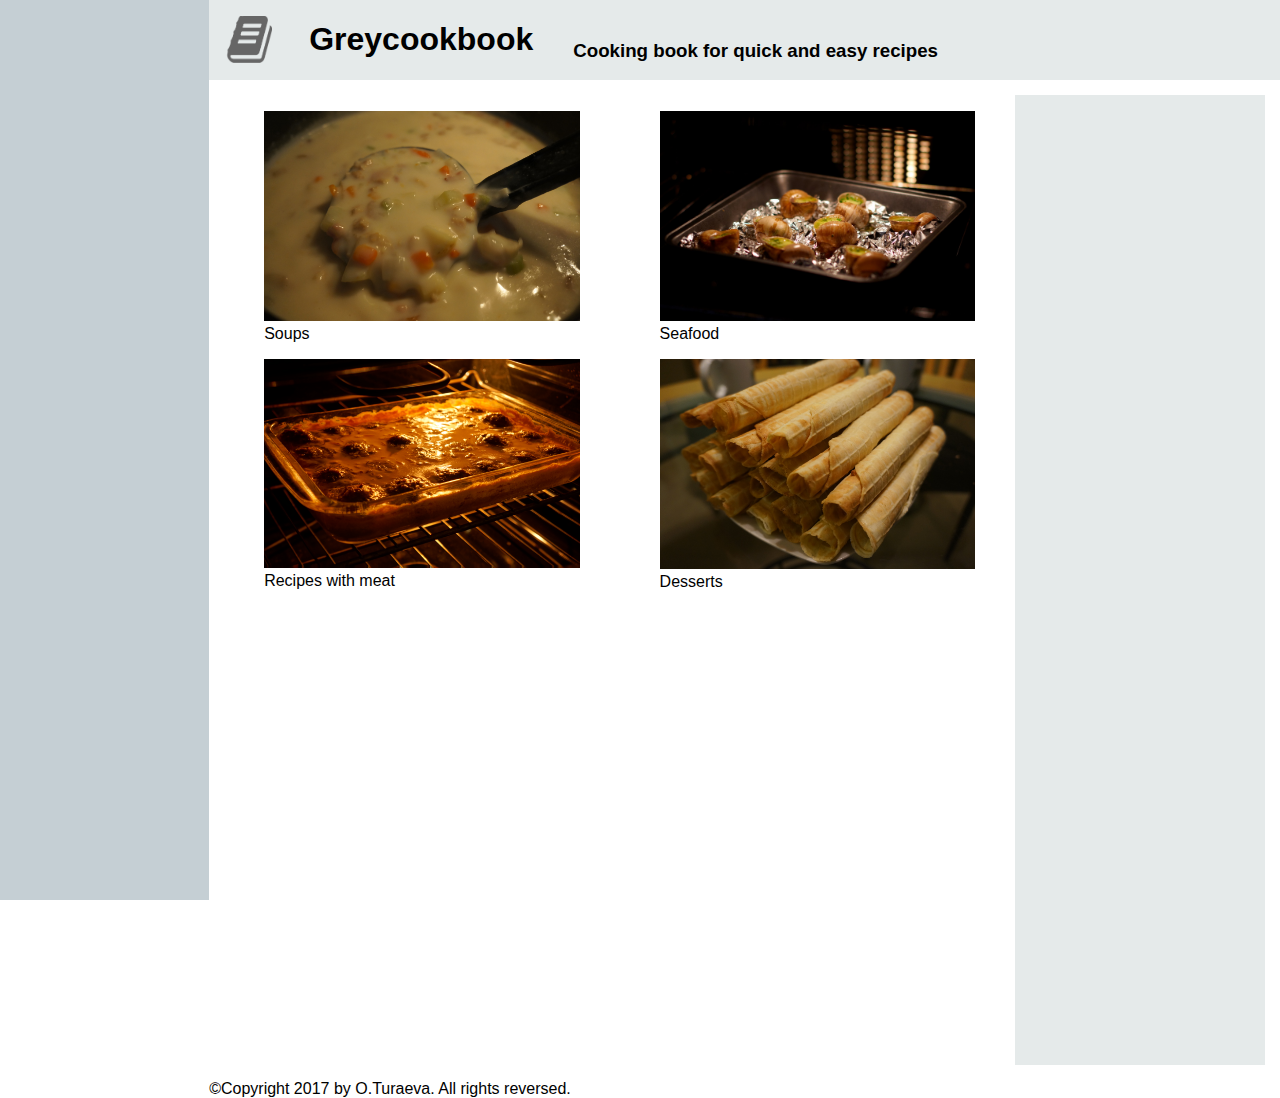
<file: index.html>
<!DOCTYPE html>
<html lang="en">
<head>
    <meta charset="utf-8">
    <meta name="viewport" content="width=device-width, initial-scale=1.0">
    <link href="css/default.css" rel="stylesheet" type="text/css">
    <link href="css/responsive.css" rel="stylesheet" type="text/css">
    <title>Greycookbook - cooking book</title>
</head>
<body>
    <nav id="drawer" class="dark_blue">
    </nav>
    <div class="container">
        <header class="header">
            <a id="menu">
                <img src="images/MainMenuIcon.png" alt="Cooking-book">
            </a>
            <h1>Greycookbook</h1>
            <h3>Cooking book for quick and easy recipes</h3>
        </header>
        <main class="container">
            <article class="categories" id="list1">
                <figure>
                    <img src="images/clam_chowder.jpg" alt="Soups">
                    <figcaption>Soups</figcaption>
                </figure>
                <figure><img src="images/meat_balls.jpg" alt="Recipes with meat">
                    <figcaption>Recipes with meat</figcaption>
                </figure>
            </article>
            <article class="categories" id="list2">
                <figure>
                    <img src="images/snails.jpg" alt="Seafood">
                    <figcaption>Seafood</figcaption>
                </figure>
                <figure><img src="images/dessert.jpg" alt="Desserts">
                    <figcaption>Desserts</figcaption>
                </figure>
            </article>
            <aside id="sidebar" class="light_blue">
            </aside>
        </main>
        <footer class="footer">©Copyright 2017 by O.Turaeva.  All rights reversed.</footer>
    </div>
    <script src="js/external.js"></script>
</body>
</html>
</file>
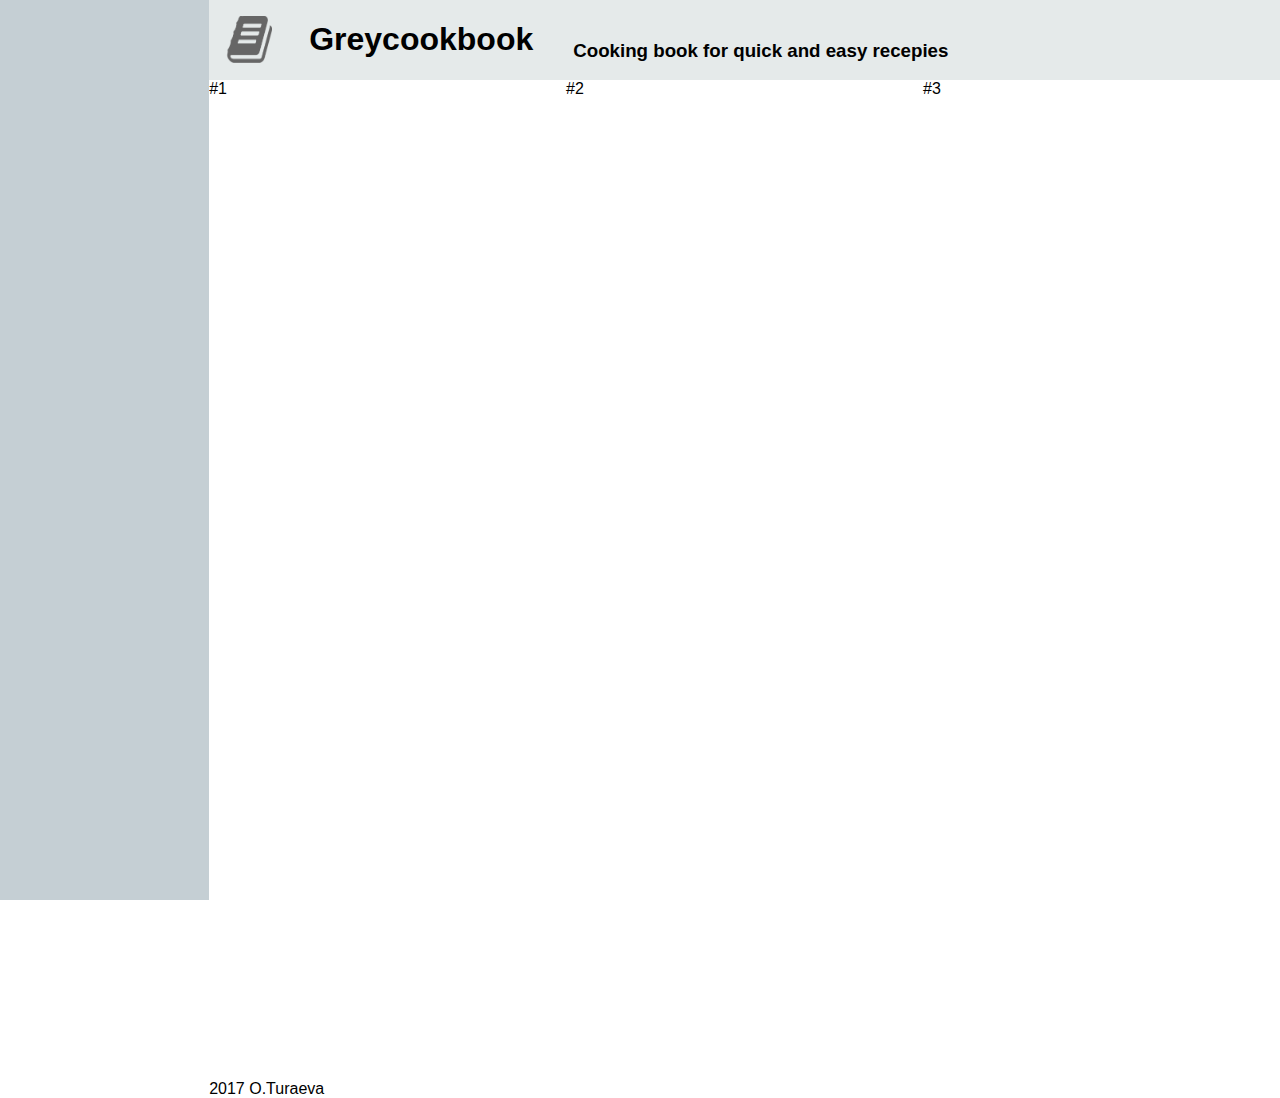
<file: off_canvas_pattern.html>
<!DOCTYPE html>
<html>
<head>
    <meta charset="utf-8">
    <meta name="viewport" content="width=device-width, initial-scale=1.0">
    <link href="default.css" rel="stylesheet" type="text/css">
    <link href="responsive.css" rel="stylesheet" type="text/css">
    <title>Greycookbook - cooking book</title>
</head>
<body>
<nav id="drawer" class="dark_blue">
</nav>
<div class="container">
    <header class="header">
        <a id="menu">
            <img src="MainMenuIcon.png">
        </a>
        <h1>Greycookbook</h1>
        <h3>Cooking book for quick and easy recepies</h3>
    </header>
    <main class="container">
        <section>#1</section>
        <section>#2</section>
        <section>#3</section>
    </main>
    <footer class="footer"> 2017 O.Turaeva</footer>
</div>

<script src="external.js" type="text/javascript"></script>
</body>
</html>
</file>
<file: css/default.css>
html, body {
  margin: 0;
  padding: 0;
}
body {
  font-family: 'Roboto', sans-serif;
  margin: 0;
}
.title {
  font-size: 2.5em;
  text-align: center;
}
header{
  position: relative;
  background-color: #e5eaea;
  width: 100%;
  height: 80px;
  padding-left: 100px;

}
main{
  min-height: 1000px;
  padding: 15px;
}
.container {
  width: 100%;
  display: flex;
  flex-wrap: wrap;
}
article.categories{
  flex: 1;
}
article.categories img{
  width: 100%;
}
.box{
  width: 100%;
}
a#menu img {
  position: absolute;
  padding:1em;
  left: 0;
}
.dark_blue {
  background-color: #c5cfd4;
  color: #efefef;
}
.light_blue{
  background-color: #e5eaea;
}
</file>
<file: css/responsive.css>
html, body, main{
  height:100%;
  width: 100%;
}
nav, main{
  box-sizing: border-box;
}
a#menu img{
  width: 47px;
  height: 47px;
}
.container img{
  max-width: 100%;
}
nav{
  width: 250px;
  height: 100%;
  position: absolute;
  transform: translate(-250px, 0);
  transition: transform 0.3s ease;
}
nav.open {
  transform: translate(0, 0);
}
@media screen and (max-width: 779px){
  h3{
    display: none;
  }
  main{
    flex-direction: column;
  }
}
@media screen and (min-width: 780px){
  h1, h3 {
    float: left;
  }
  h3{
    margin: 40px;
  }
}
@media screen and (min-width: 1000px){
  nav#drawer.dark_blue {
    position: relative;
    transform: translate(0, 0);
  }
  body{
    display: flex;
    flex-flow: row nowrap;
  }
  main{
    width: auto;
    flex-grow: 1;
  }
  main aside#sidebar.light_blue{
    width: 250px;
    height: 100%;
  }
  a#menu img{
    padding: 1em;
  }
}
</file>
<file: default.css>
html, body {
  margin: 0;
  padding: 0;
}
body {
  font-family: 'Roboto', sans-serif;
  margin: 0;
}
.title {
  font-size: 2.5em;
  text-align: center;
}
header{
  position: relative;
  background-color: #e5eaea;
  width: 100%;
  height: 80px;
  padding-left: 100px;

}
main{
  min-height: 1000px;
}
.container {
  width: 100%;
  display: flex;
  flex-wrap: wrap;
}
section{
  flex: 1;
}
.box{
  width: 100%;
}
a#menu img {
  position: absolute;
  padding:1em;
  left: 0;
}
.dark_blue {
  background-color: #c5cfd4;
  color: #efefef;
}
</file>
<file: responsive.css>
html, body, main{
  height:100%;
  width: 100%;
}
nav, main{
  box-sizing: border-box;
}
a#menu img{
  width: 47px;
  height: 47px;
}
nav{
  width: 250px;
  height: 100%;
  position: absolute;
  -webkit-transform: translate(-250px, 0);
  transform: translate(-250px, 0);
  transition: transform 0.3s ease;
}
nav.open {
  -webkit-transform: translate(0, 0);
  transform: translate(0, 0);
}
@media screen and (max-width: 779px){
  h3{
    display: none;
  }
}
@media screen and (min-width: 780px){
  h1, h3 {
    float: left;
  }
  h3{
    margin: 40px;
  }
}
@media screen and (min-width: 1000px){
  nav#drawer.dark_blue {
    position: relative;
    -webkit-transform: translate(0, 0);
    transform: translate(0, 0);
  }
  body{
    display:-webkit-flex;
    display: flex;
    -webkit-flex-flow: row nowrap;
    flex-flow: row nowrap;
  }
  main{
    width: auto;
    flex-grow: 1;
  }
  a#menu img{
    padding: 1em;
  }
}
</file>
